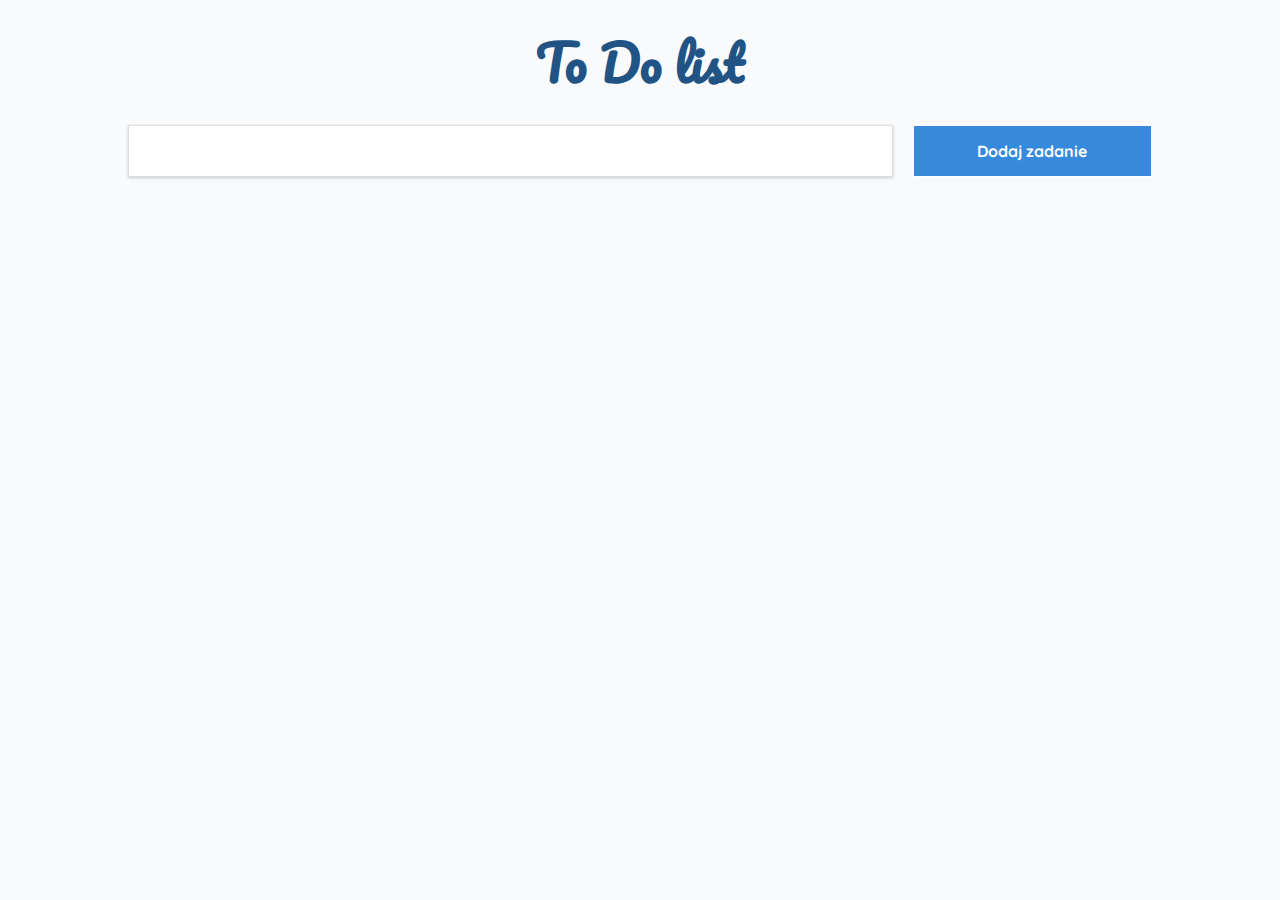
<file: index.html>
<!DOCTYPE html>
<html lang="pl">
  <head>
    <meta charset="utf-8" />
    <title>TO DO NodeJS</title>
    <meta http-equiv="x-ua-compatible" content="ie=edge" />
    <meta name="viewport" content="width=device-width, initial-scale=1" />
    <link rel="stylesheet" href="css/all.min.css" />
    <link rel="stylesheet" href="css/style.css" />
    <script src="js/functions.js" defer></script>
    <script type="module" src="js/app.js" defer></script>
  </head>
  <body>
    <div class="container">
      <header><h1>To Do list</h1></header>
      <form class="addTask">
        <input type="text" class="task" />
        <button id="add" class="btn">Dodaj zadanie</button>
      </form>
      <main>
        <ul class="list"></ul>
      </main>
      <footer>
        <div class="summary"></div>
      </footer>
    </div>
  </body>
</html>
</file>
<file: css/style.css>
@import url("https://fonts.googleapis.com/css2?family=Poppins:ital,wght@0,100;0,200;0,300;0,400;0,500;0,600;0,700;0,800;0,900;1,100;1,200;1,300;1,400;1,500;1,600;1,700;1,800;1,900&display=swap");
@import url("https://fonts.googleapis.com/css2?family=Monoton&family=Quicksand:wght@500;700&display=swap");
@import url("https://fonts.googleapis.com/css2?family=Pacifico&family=Quicksand:wght@300..700&display=swap");

* {
  margin: 0;
  padding: 0;
  box-sizing: border-box;
}

body {
  background-color: #f9fafc;
  font-family: "Quicksand";
}

.container {
  max-width: 1024px;
  margin: auto;
}

h1 {
  font-family: "Pacifico";
  font-size: 3em;
  text-align: center;
  color: #215385;
  padding: 20px;
}

button,
input {
  font-family: "Quicksand";
}
.addTask {
  display: flex;
  gap: 20px;
}

.task {
  flex-grow: 5;
  font-size: 1em;
  border: 1px solid #ddd;
  padding: 15px;
  box-shadow: 0 1px 3px rgba(0, 0, 0, 0.2);
}

.task:focus {
  outline: 1px solid darkgray;
  background-color: rgb(192, 238, 192);
}

.btn {
  flex-grow: 1;
  padding: 10px;
  background: #3689db;
  border: 1px solid white;
  font-size: 1em;
  font-weight: bold;
  color: #fff;
}

.btn:hover {
  cursor: pointer;
  background: #699fd6;
  border: 1px solid #3689db;
}

.element {
  display: flex;
  border: 1px solid #ddd;
  margin: 20px 0;
  background: #fff;
  box-shadow: 0 1px 3px rgba(0, 0, 0, 0.2);
  align-items: center;
  justify-content: flex-end;
}

.element-title {
  flex-grow: 1;
  height: 50px;
  font-size: 1em;
  border: none;
  padding: 15px;
}

.element-title:focus {
  outline: none;
}

.focus {
  outline: 1px solid darkgray;
  background-color: rgb(192, 238, 192);
}

.delete {
  position: relative;
  width: 50px;
  height: 50px;
}

.delete:hover {
  cursor: pointer;
  color: rgb(167, 65, 65);
}

.done {
  position: relative;
  width: 50px;
  height: 50px;
}
.done:hover {
  cursor: pointer;
  color: #215385;
}

.fa-regular {
  position: absolute;
  top: 50%;
  left: 50%;
  transform: translate(-50%, -50%);
  font-size: 1.5em;
  pointer-events: none;
}
.timer {
  flex-basis: 20%;
}

.timer > * {
  margin: 5px;
}

.timerJS-start,
.timerJS-reset {
  padding: 5px;
  color: white;
  border: none;
  border-radius: 5px;
}

.timerJS-start:hover,
.timerJS-reset:hover {
  cursor: pointer;
}

.timerJS-start {
  background-color: #2c974b;
}

.timerJS-start:hover {
  background-color: #28703c;
}

.timerJS-reset {
  background-color: #ff4742;
}

.timerJS-reset:hover {
  background-color: #aa3733;
}

.checked {
  text-decoration: line-through;
}

.summary {
  width: 100%;
  text-align: center;
  font-size: 1.2em;
  margin-top: 20px;
}

@media screen and (max-width: 767px) {
  .container {
    overflow: hidden;
    padding: 10px;
  }
  .addTask {
    flex-direction: column;
  }

  .btn {
    height: 5vh;
  }

  .element {
    display: flex;
    flex-wrap: wrap;
  }

  .element-title {
    flex-basis: 100%;
  }

  .timer {
    padding-left: 50px;
    flex-grow: 1;
  }
}
</file>
